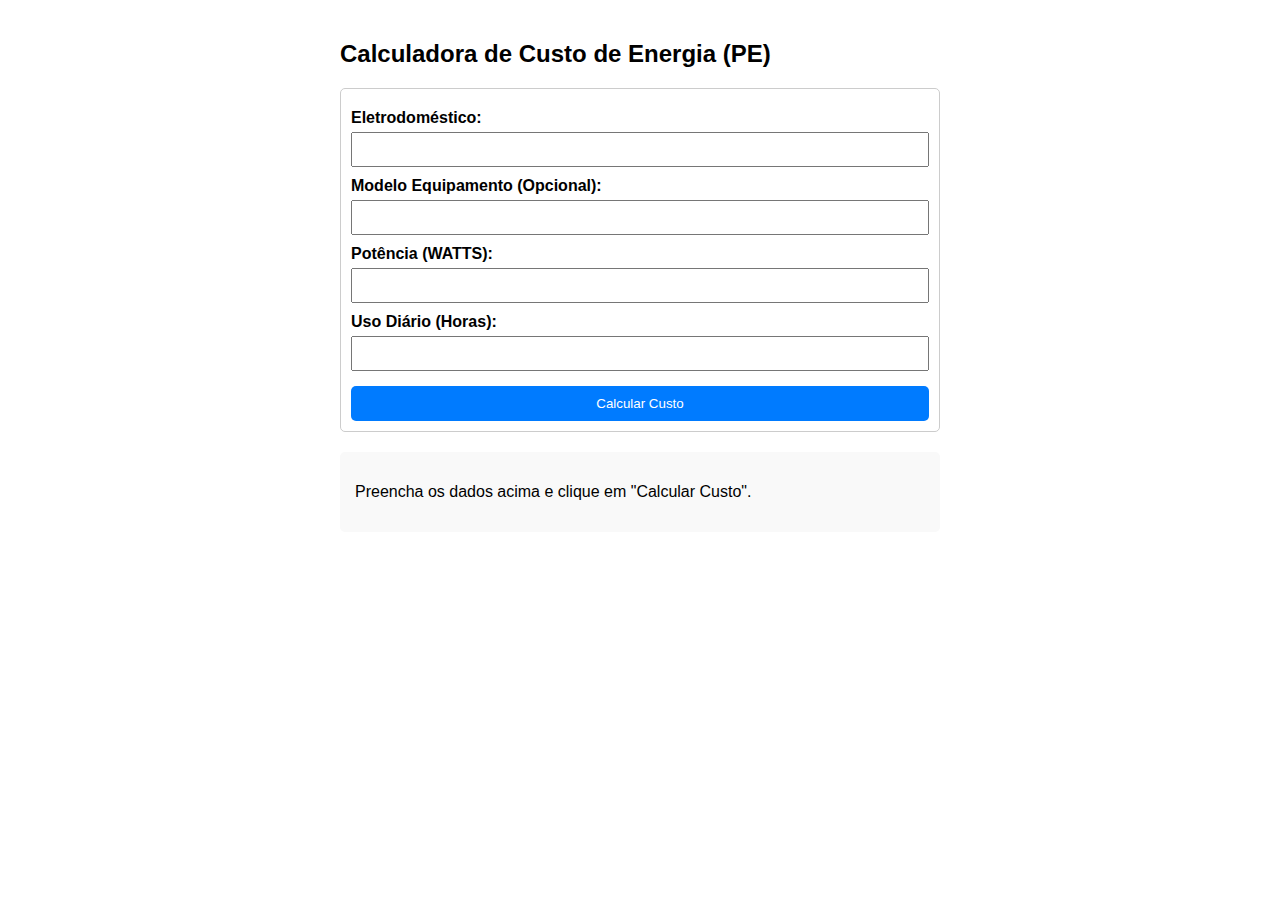
<file: real/calculo.html>
<!DOCTYPE html>
<html lang="pt-br">
<head>
    <meta charset="UTF-8">
    <meta name="viewport" content="width=device-width, initial-scale=1.0">
    <title>Calculadora de Custo de Energia (PE)</title>
    <style>
        /* Estilos básicos para organização - Sinta-se à vontade para substituí-los pelo seu CSS */
        body { font-family: sans-serif; padding: 20px; max-width: 600px; margin: auto; }
        .calculo { margin-bottom: 20px; padding: 10px; border: 1px solid #ccc; border-radius: 5px; }
        label { display: block; margin-top: 10px; font-weight: bold; }
        .form-control { width: 100%; padding: 8px; margin-top: 5px; box-sizing: border-box; }
        button { background-color: #007bff; color: white; padding: 10px 15px; border: none; border-radius: 5px; cursor: pointer; margin-top: 15px; width: 100%; }
        table { width: 100%; border-collapse: collapse; margin-top: 20px; }
        th, td { border: 1px solid #ddd; padding: 10px; text-align: center; }
        .resultado-box { margin-top: 20px; padding: 15px; background-color: #f9f9f9; border-radius: 5px; }
    </style>
</head>
<body>

    <h2>Calculadora de Custo de Energia (PE)</h2>
    
    <form class="calculo">
        <label for="equipamento" class="titulo-equipamento">Eletrodoméstico:</label>
        <input class="form-control" id="equipamento" type="text" value=" " required>

        <label for="modelo" class="titulo-modelo">Modelo Equipamento (Opcional):</label>
        <input class="form-control" id="modelo" type="text">
            
        <label for="potencia" class="titulo-potencia">Potência (WATTS):</label>
        <input class="form-control" id="potencia" type="number" value=" " required>
        
        <label for="tempo" class="titulo-tempo">Uso Diário (Horas):</label>
        <input class="form-control" id="tempo" type="number" value=" " required>

        <button type="button" onclick="executarCalculo()">Calcular Custo</button>
    </form>

    <div id="resultado" class="resultado-box">
        <p>Preencha os dados acima e clique em "Calcular Custo".</p>
    </div>

    <script>
        /**
         * FUNÇÃO DE CÁLCULO (O MOTOR)
         * Realiza o cálculo de consumo (kWh) e custo (R$)
         */
        function calculo_energia(equipamento, potenciaWatts, usoDiarioHoras) {
            // Tarifa Fixa de Pernambuco (R$/kWh) - Exemplo médio
            const TARIFA_PERNAMBUCO = 0.85; 

            // Cálculo do Consumo Diário (kWh/dia)
            const consumoDiarioKWh = (potenciaWatts * usoDiarioHoras) / 1000;

            // Função Auxiliar para calcular resultados para um período específico
            const calcularResultado = (dias) => {
                const consumoTotalKWh = consumoDiarioKWh * dias;
                const custoTotalReais = consumoTotalKWh * TARIFA_PERNAMBUCO;

                return {
                    dias: dias,
                    consumoKWh: parseFloat(consumoTotalKWh.toFixed(2)),
                    custoReais: parseFloat(custoTotalReais.toFixed(2))
                };
            };

            // Retorna o objeto completo de resultados
            return {
                equipamento: equipamento,
                potencia: `${potenciaWatts} Watts`,
                usoDiario: `${usoDiarioHoras} horas/dia`,
                tarifaAplicada: `R$ ${TARIFA_PERNAMBUCO.toFixed(2)} / kWh (PE)`,
                
                consumoDiario: calcularResultado(1),
                consumoSemanal: calcularResultado(7),
                consumoQuizenal: calcularResultado(14),
                consumoMensalEspecial: calcularResultado(23),
                consumoMensal: calcularResultado(30)
            };
        }

        /**
         * FUNÇÃO DE CONEXÃO (O Eletricista)
         * Pega dados do HTML, chama a função de cálculo e exibe o resultado
         */
        function executarCalculo() {
            // 1. Coleta dos dados do formulário pelos IDs
            const nomeEquipamento = document.getElementById('equipamento').value;
            const modeloEquipamento = document.getElementById('modelo').value;
            // Combina Nome e Modelo para o relatório final
            const equipamento = nomeEquipamento + (modeloEquipamento ? ` (${modeloEquipamento})` : '');

            // Converte para número e valida
            const potenciaWatts = parseFloat(document.getElementById('potencia').value); 
            const usoDiarioHoras = parseFloat(document.getElementById('tempo').value); // ID corrigido para 'tempo'

            // Validação
            if (!nomeEquipamento || isNaN(potenciaWatts) || isNaN(usoDiarioHoras) || potenciaWatts <= 0 || usoDiarioHoras < 0) {
                document.getElementById('resultado').innerHTML = '<p style="color: red;">Por favor, preencha o nome, a potência (Watts) e o tempo de uso (Horas) com valores válidos e positivos.</p>';
                return;
            }

            // 2. Chamada da função de cálculo
            const resultados = calculo_energia(equipamento, potenciaWatts, usoDiarioHoras);

            // 3. Formatação do HTML para exibição
            let htmlResultado = `
                <h3>Custo Estimado para ${resultados.equipamento}</h3>
                <p>Potência: <strong>${resultados.potencia}</strong> | Uso: <strong>${resultados.usoDiario}</strong></p>
                <p>Tarifa Aplicada: ${resultados.tarifaAplicada}</p>
                
                <table>
                    <thead>
                        <tr>
                            <th>Período</th>
                            <th>Consumo (kWh)</th>
                            <th>Custo (R$)</th>
                        </tr>
                    </thead>
                    <tbody>
                        <tr>
                            <td>1 Dia</td>
                            <td>${resultados.consumoDiario.consumoKWh.toFixed(2)}</td>
                            <td>${resultados.consumoDiario.custoReais.toFixed(2)}</td>
                        </tr>
                        <tr>
                            <td>7 Dias</td>
                            <td>${resultados.consumoSemanal.consumoKWh.toFixed(2)}</td>
                            <td>${resultados.consumoSemanal.custoReais.toFixed(2)}</td>
                        </tr>
                        <tr>
                            <td>14 Dias</td>
                            <td>${resultados.consumoQuizenal.consumoKWh.toFixed(2)}</td>
                            <td>${resultados.consumoQuizenal.custoReais.toFixed(2)}</td>
                        </tr>
                        <tr>
                            <td>23 Dias</td>
                            <td>${resultados.consumoMensalEspecial.consumoKWh.toFixed(2)}</td>
                            <td>${resultados.consumoMensalEspecial.custoReais.toFixed(2)}</td>
                        </tr>
                        <tr style="font-weight: bold;">
                            <td>30 Dias (Mensal)</td>
                            <td>${resultados.consumoMensal.consumoKWh.toFixed(2)}</td>
                            <td>${resultados.consumoMensal.custoReais.toFixed(2)}</td>
                        </tr>
                    </tbody>
                </table>
            `;
            
            // 4. Inserção do HTML gerado na div de resultados
            document.getElementById('resultado').innerHTML = htmlResultado;
        }
    </script>
</body>
</html>
</file>
